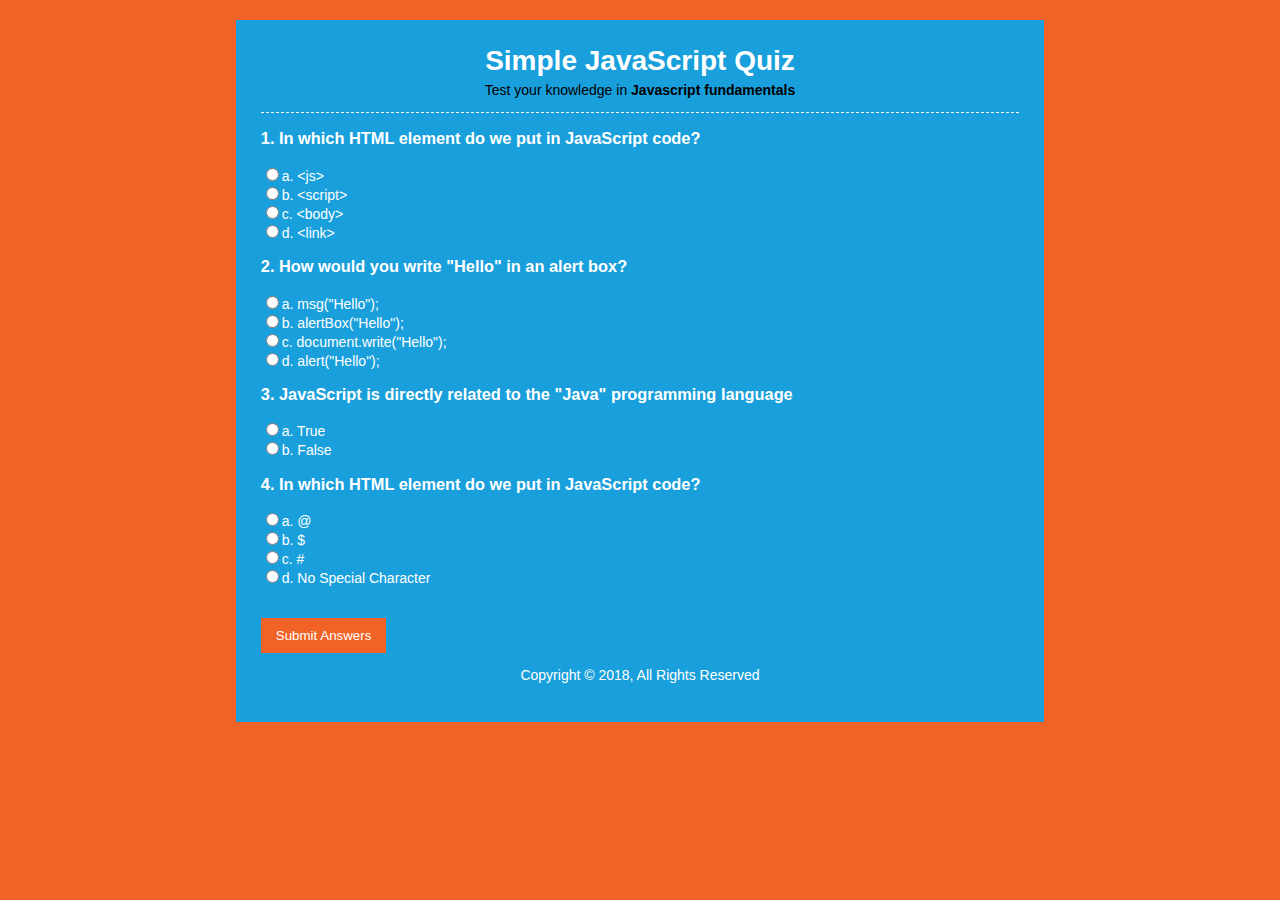
<file: Javascript Quiz/index.html>
<!DOCTYPE html>
<html>
<head> 
	<title>Simple Javascript</title>
	<link rel="stylesheet" href="css/style.css">
	<script src="js/script.js"></script>
</head>
<body>
	<div id="container">
		<header>
			<h1>Simple JavaScript Quiz</h1>
			<p>Test your knowledge in <strong>Javascript fundamentals</strong></p>

		</header>
<section>
	<div id="result"></div>
	<form name="quizForm" onsubmit="return submitAnswer()">
		<h3>1. In which HTML element do we put in JavaScript code?</h3>
		<input type="radio" name="q1" value="a" id="q1a">a. &lt;js&gt;<br>
		<input type="radio" name="q1" value="b" id="q1b">b. &lt;script&gt;<br>
		<input type="radio" name="q1" value="c" id="q1c">c. &lt;body&gt;<br>
		<input type="radio" name="q1" value="d" id="q1d">d. &ltlink&gt;<br>

		<h3>2. How would you write "Hello" in an alert box?</h3>
		<input type="radio" name="q2" value="a" id="q2a">a. msg("Hello");<br>
		<input type="radio" name="q2" value="b" id="q2b">b. alertBox("Hello");<br>
		<input type="radio" name="q2" value="c" id="q2c">c. document.write("Hello");<br>
		<input type="radio" name="q2" value="d" id="q2d">d. alert("Hello");<br>

		<h3>3. JavaScript is directly related to the "Java" programming language</h3>
		<input type="radio" name="q3" value="a" id="q3a">a. True<br>
		<input type="radio" name="q3" value="b" id="q3b">b. False<br>


		<h3>4. In which HTML element do we put in JavaScript code?</h3>
		<input type="radio" name="q4" value="a" id="q4a">a. @<br>
		<input type="radio" name="q4" value="b" id="q4b">b. $<br>
		<input type="radio" name="q4" value="c" id="q4c">c. #<br>
		<input type="radio" name="q4" value="d" id="q4d">d. No Special Character<br>
		<br><br>
		<input type="submit" value="Submit Answers">
	</form>
</section>
<footer><p>Copyright &copy; 2018, All Rights Reserved</footer>
	</div>
</body>
</html>
</file>
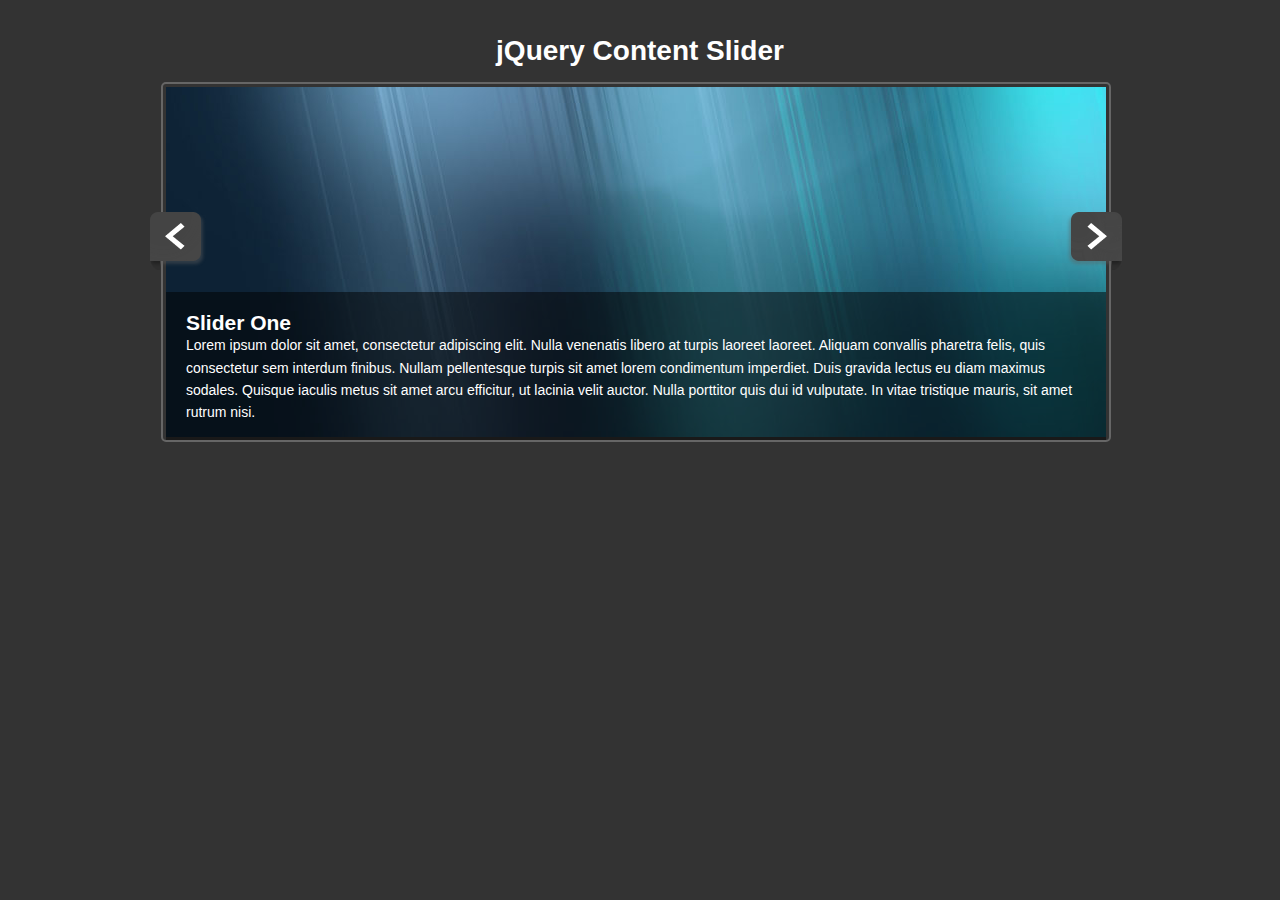
<file: Project 2 - Content Slider/index.html>
<!DOCTYPE html>
<html>

<head>
    <!-- Semantic HTM5 Mark up
		CSS positioning
		jQuery Selectors
		jQuery Methods
		fadeIn & fadeOut
		setInterval Function-->
    <title>JQuery Content Slider</title>
    <link rel="stylesheet" href="css/style.css">
    <script src="http://code.jquery.com/jquery-3.3.1.min.js" integrity="sha256-FgpCb/KJQlLNfOu91ta32o/NMZxltwRo8QtmkMRdAu8=" crossorigin="anonymous"></script>
    <script src="js/script.js"></script>
</head>

<body>
   <div id="container">
   	<header>
   		<h1>jQuery Content Slider</h1>
   	</header>
   	<img src="img/arrow-left.png" alt="Prev" id="prev">
	<div id="slider">
		<div class="slide active">
			<div class="slide-copy">
				<h2>Slider One</h2>
				<p>Lorem ipsum dolor sit amet, consectetur adipiscing elit. Nulla venenatis libero at turpis laoreet laoreet. Aliquam convallis pharetra felis, quis consectetur sem interdum finibus. Nullam pellentesque turpis sit amet lorem condimentum imperdiet. Duis gravida lectus eu diam maximus sodales. Quisque iaculis metus sit amet arcu efficitur, ut lacinia velit auctor. Nulla porttitor quis dui id vulputate. In vitae tristique mauris, sit amet rutrum nisi.</p>
			</div>
			<img src="img/slide1.jpg">
		</div>
		<div class="slide">
			<div class="slide-copy">
				<h2>Slider Two</h2>
				<p>Lorem ipsum dolor sit amet, consectetur adipiscing elit. Nulla venenatis libero at turpis laoreet laoreet. Aliquam convallis pharetra felis, quis consectetur sem interdum finibus. Nullam pellentesque turpis sit amet lorem condimentum imperdiet. Duis gravida lectus eu diam maximus sodales. Quisque iaculis metus sit amet arcu efficitur, ut lacinia velit auctor. Nulla porttitor quis dui id vulputate. In vitae tristique mauris, sit amet rutrum nisi.</p>
			</div>
			<img src="img/slide2.jpg">
		</div>
		<div class="slide">
			<div class="slide-copy">
				<h2>Slider Three</h2>
				<p>Lorem ipsum dolor sit amet, consectetur adipiscing elit. Nulla venenatis libero at turpis laoreet laoreet. Aliquam convallis pharetra felis, quis consectetur sem interdum finibus. Nullam pellentesque turpis sit amet lorem condimentum imperdiet. Duis gravida lectus eu diam maximus sodales. Quisque iaculis metus sit amet arcu efficitur, ut lacinia velit auctor. Nulla porttitor quis dui id vulputate. In vitae tristique mauris, sit amet rutrum nisi.</p>
			</div>
			<img src="img/slide3.jpg">
		</div>
		<div class="slide">
			<div class="slide-copy">
				<h2>Slider Four</h2>
				<p>Lorem ipsum dolor sit amet, consectetur adipiscing elit. Nulla venenatis libero at turpis laoreet laoreet. Aliquam convallis pharetra felis, quis consectetur sem interdum finibus. Nullam pellentesque turpis sit amet lorem condimentum imperdiet. Duis gravida lectus eu diam maximus sodales. Quisque iaculis metus sit amet arcu efficitur, ut lacinia velit auctor. Nulla porttitor quis dui id vulputate. In vitae tristique mauris, sit amet rutrum nisi.</p>
			</div>
			<img src="img/slide4.jpg">
		</div>
		<div class="slide">
			<div class="slide-copy">
				<h2>Slider Five</h2>
				<p>Lorem ipsum dolor sit amet, consectetur adipiscing elit. Nulla venenatis libero at turpis laoreet laoreet. Aliquam convallis pharetra felis, quis consectetur sem interdum finibus. Nullam pellentesque turpis sit amet lorem condimentum imperdiet. Duis gravida lectus eu diam maximus sodales. Quisque iaculis metus sit amet arcu efficitur, ut lacinia velit auctor. Nulla porttitor quis dui id vulputate. In vitae tristique mauris, sit amet rutrum nisi.</p>
			</div>
			<img src="img/slide5.jpg">
		</div>
	</div>
	<img src="img/arrow-right.png" alt="Next" id="next">
   </div>
</body>

</html>
</file>
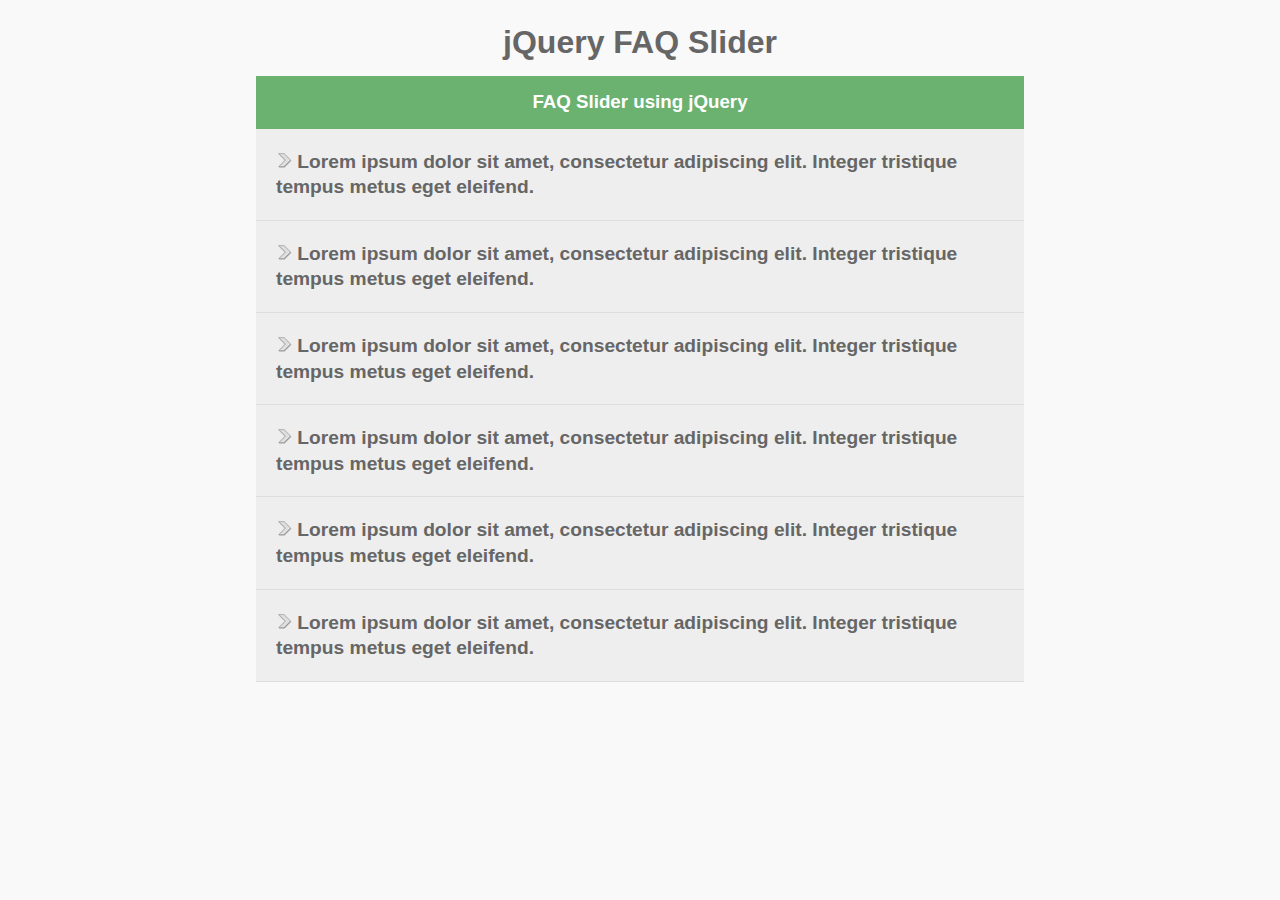
<file: Project 4 - FAQ Accordian Slider/index.html>
<!DOCTYPE html>
<html>

<head>
    <title>FAQ Slider</title>
    <link rel="stylesheet" href="css/style.css">
    <script src="http://code.jquery.com/jquery-3.3.1.min.js" integrity="sha256-FgpCb/KJQlLNfOu91ta32o/NMZxltwRo8QtmkMRdAu8=" crossorigin="anonymous"></script>
    <script src="js/script.js"></script>
</head>

<body>
    <div id="container">
        <h1>jQuery FAQ Slider</h1>
        <div class="title">
            <h3>FAQ Slider using jQuery</h3></div>
        <ul class="faq">
            <li class="q"><img src="img/arrow.png"> Lorem ipsum dolor sit amet, consectetur adipiscing elit. Integer tristique tempus metus eget eleifend. </li>
            <li class="a">Pellentesque viverra euismod enim sit amet ullamcorper</li>
            <li class="q"><img src="img/arrow.png"> Lorem ipsum dolor sit amet, consectetur adipiscing elit. Integer tristique tempus metus eget eleifend. </li>
            <li class="a">Pellentesque viverra euismod enim sit amet ullamcorper</li>
            <li class="q"><img src="img/arrow.png"> Lorem ipsum dolor sit amet, consectetur adipiscing elit. Integer tristique tempus metus eget eleifend. </li>
            <li class="a">Pellentesque viverra euismod enim sit amet ullamcorper</li>
            <li class="q"><img src="img/arrow.png"> Lorem ipsum dolor sit amet, consectetur adipiscing elit. Integer tristique tempus metus eget eleifend. </li>
            <li class="a">Pellentesque viverra euismod enim sit amet ullamcorper</li>
            <li class="q"><img src="img/arrow.png"> Lorem ipsum dolor sit amet, consectetur adipiscing elit. Integer tristique tempus metus eget eleifend. </li>
            <li class="a">Pellentesque viverra euismod enim sit amet ullamcorper</li>
            <li class="q"><img src="img/arrow.png"> Lorem ipsum dolor sit amet, consectetur adipiscing elit. Integer tristique tempus metus eget eleifend. </li>
            <li class="a">Pellentesque viverra euismod enim sit amet ullamcorper</li>
        </ul>
    </div>
</body>

</html>
</file>
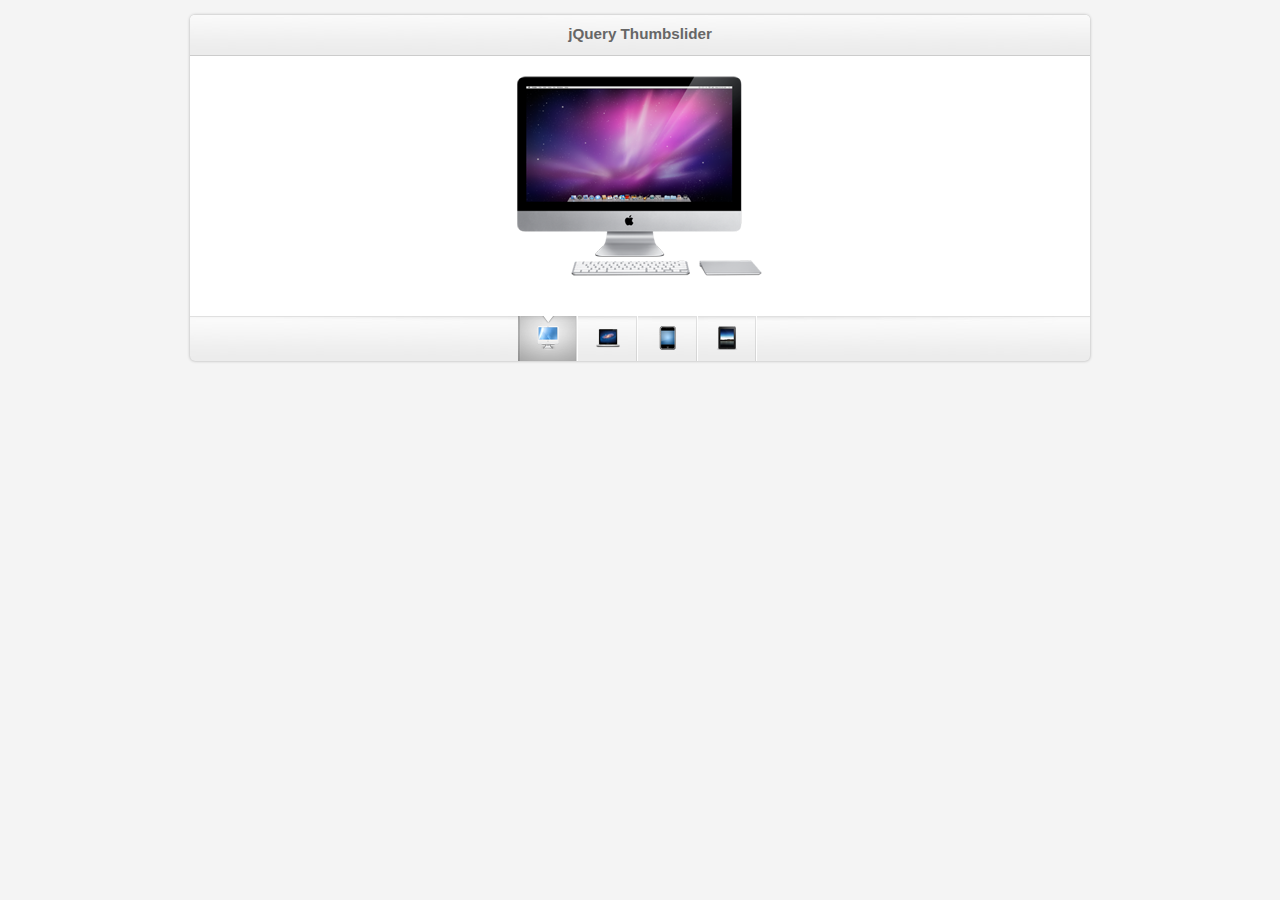
<file: Project 6 - Apple Style Thumbslider/index.html>
<!DOCTYPE html>
<html>

<head>
    <title>jQuery Thumbslider</title>
    <link rel="stylesheet" href="css/style.css">
    <script src="http://code.jquery.com/jquery-3.3.1.min.js" integrity="sha256-FgpCb/KJQlLNfOu91ta32o/NMZxltwRo8QtmkMRdAu8=" crossorigin="anonymous"></script>
    <script src="js/script.js"></script>
</head>

<body>
    <div id="container">
        <div id="slider">
            <header>
                <h3>jQuery Thumbslider</h3>
            </header>
            <div id="slides">
                <div class="slide"><img src="img/slides/device-imac.png" width="900" height="200"></img></div>
                <div class="slide"><img src="img/slides/device-macbook.png" width="900" height="200"></img></div>
                <div class="slide"><img src="img/slides/device-iphone.png" width="900" height="200"></img></div>
                <div class="slide"><img src="img/slides/device-ipad.png" width="900" height="200"></img></div>
            </div>

            <nav id="menu">
                <ul>
                    <li class="sep"></li>
                    <li class="product">
                        <a href=""><img src="img/slides/device-imac-thumb.png" alt="thumbnail"></img></a>
                    </li>
                    <li class="product">
                        <a href=""><img src="img/slides/device-macbook-thumb.png" alt="thumbnail"></img></a>
                    </li>
                    <li class="product">
                        <a href=""><img src="img/slides/device-iphone-thumb.png" alt="thumbnail"></img></a>
                    </li>
                    <li class="product">
                        <a href=""><img src="img/slides/device-ipad-thumb.png" alt="thumbnail"></img></a>
                    </li>
                </ul>
            </nav>
        </div>
    </div>
</body>

</html>
</file>
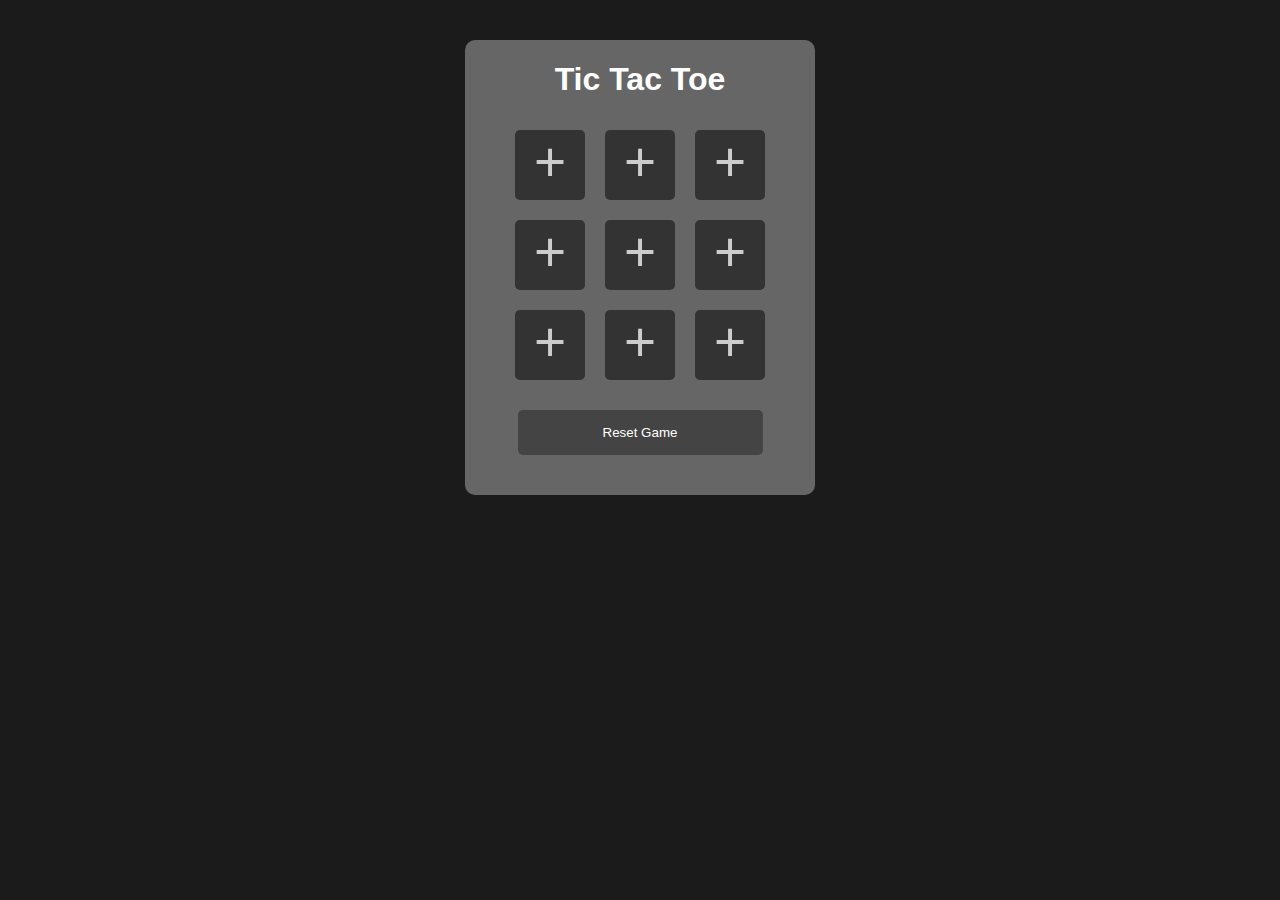
<file: Project 9 - Tic Tac Toe/index.html>
<!DOCTYPE html>
<html>

<head>
    <title>Tic Tac Toe</title>
    <link rel="stylesheet" href="css/style.css">
    <script src="http://code.jquery.com/jquery-3.3.1.min.js"></script>
    <script src="js/script.js"></script>
</head>

<body>
   <div id="container">
   	<header>
   		<h1>Tic Tac Toe</h1>
   	</header>
   	<ul id="board">
   		<li id="spot1">+</li>
   		<li id="spot2">+</li>
   		<li id="spot3">+</li>
   		<li id="spot4">+</li>
   		<li id="spot5">+</li>
   		<li id="spot6">+</li>
   		<li id="spot7">+</li>
   		<li id="spot8">+</li>
   		<li id="spot9">+</li>
   	</ul>

   <div class="clearfix">
   </div>
   <footer>
   	<button id="reset">Reset Game</button>
   </footer>
   </div>
</html>
</file>
<file: Javascript Quiz/css/style.css>
body {background: #f06226;
color:white;
font-family:'Arial', sans-serif;
font-size:14px;}

#container {
	width: 60%;
	background:  #199fdb;
	margin: 20px auto;
	overflow:  auto;
	padding: 25px;
}

header {
	text-align: center;
	border-bottom: #fff dashed 1px;
}

header h1 {
	margin: 0;
	padding: 0;

}

header p {
	padding:  0;
	margin-top: 5px;
	color:  #000;
}

section {
	min-height: 400px;
}

footer {
	text-align: center;
}

input[type="submit"]{
	background:  #f06226;
	border: 0;
	color: #fff;
	padding: 10px 15px;
	cursor: pointer;
}

#result h3{
	background: #f06226;
	padding:  10px;
	margin:  10px 0;
}

#result span {
	color: #000;
	font-weight: bold;
}
</file>
<file: Project 2 - Content Slider/css/style.css>
* {
	margin: 0;
	padding:  0;
}

body {
	font-family:  'Arial', sans-serif;
	font-size:  14px;
	color:  #fff;
	background:  #333;
	line-height:  1.6em;
}

a {
	color:  #fff;
	text-decoration: :none;
}

h1 {
	text-align: center;
	margin-bottom: 20px;
}

#container {
	width: 980px;
	margin: 40px auto;
	overflow: hidden;
}

#slider {
	width:  940px;
	height:  350px;
	position: relative;
	overflow: hidden;
	float: left;
	padding: 3px;
	border: #666 solid 2px;
	border-radius: 5px;
}

#slider img {
	width:  940px;
	height:  350px;
}

.slide {
	position:  absolute;
}

.slide-copy {
	position:  absolute;
	left: 0;
	bottom: 0;
	padding: 20px;
	background: #7f7f7f;
	background: rgba(0,0,0,.5);
}
#prev, #next {
	float: left;
	margin-top: 130px;
	cursor: pointer;
	position: relative;
	z-index: 100;
}

#prev {
	margin-right: -45px;
}

#next {
	margin-left:-45px;
}
</file>
<file: Project 4 - FAQ Accordian Slider/css/style.css>
* {
	margin: 0;
	padding: 0;
}

body {
	font-family: 'Tahoma',sans-serif;
	color: #666;
	font-size: 16px;
	background: #f9f9f9;
	line-height: 1.6em;
}

ul, li {
	list-style: none;
}

#container {
	width:  60%;
	margin:  30px auto;
	overflow:  auto;
}

h1 {
	text-align: center;
	margin-bottom: 20px;
}

.title{
	height: 40px;
	background: #6bb170;
	color: #fff;
	text-align: center;
	padding-top: 13px;
}

.faq li {
	padding: 20px;
}

.faq li.q {
	background: #eee;
	font-weight: bold;
	font-size: 120%;
	border-bottom: 1px #ddd solid;
	cursor: pointer;
}

.faq li.a {
	background: #ddd;
	display: none;
}

.rotate {
	transform:  rotate(90deg);
	-moz-transform:  rotate(90deg);
-webkit-transform:  rotate(90deg);



}
@media(max-width:800px) {
	#container {
		width: 90%;
	}
}
</file>
<file: Project 6 - Apple Style Thumbslider/css/style.css>
*{
	margin:0;
	padding:0;
}

body{
	color:#666;
	font-size:13px;
	background:#f4f4f4;
	font-family:"Arial", sans-serif;
}

#container{
	margin:15px auto;
	text-align:center;
	width:900px;
	position:relative;
}

a, a:visited{
	color:#0196e3;
	text-decoration:none;
	outline:none;
}

a:hover{
	text-decoration:underline;
}

p{
	padding-top:10px;
	text-align:center;
}

header{
	background:url(../img/panel.jpg) repeat-x bottom center #ffffff;
	height:30px;
	padding-top:10px;
	border-bottom:1px solid #ccc;
}

#slider{
	-moz-box-shadow:0 0 3px #aaaaaa;
	-webkit-box-shadow:0 0 3px #aaaaaa;
	box-shadow:0 0 3px #aaaaaa;
	
	-moz-border-radius:5px;
	-webkit-border-radius:5px;
	border-radius:5px;
	
	background:url(../img/panel.jpg) repeat-x bottom center #ffffff;
	width:900px;
	overflow:hidden;
}

#slides{
	height:240px;
	width:900px;
	overflow:hidden;
	padding-top:20px;
}

.slide{
	float:left !important;
}

#menu{
	height:45px;
}

#menu ul{
	margin:0;
	padding:0;
}

#menu li{
	width:60px;
	margin-left:-4px;
	display:inline-block;
	list-style:none;
	height:45px;
	overflow:hidden;
}

#menu li.active,#menu li.active:hover{
	background:url(../img/active_bg.png) no-repeat;
}

#menu li.active{
	cursor:default;
}

#menu .sep{
	width:2px;
	background:url(../img/seperator.png) no-repeat right;
	margin-right:-2px;
}

#menu li a{
	display:block;
	background:url(../img/seperator.png) no-repeat right;
	height:35px;
	padding-top:10px;
}

#menu a img{
	border:none;
}
</file>
<file: Project 9 - Tic Tac Toe/css/style.css>
body{
	background:#1c1b1b;
	color:#666;
	font-family:"Arial", sans-serif;
}

h1{
	text-align:center;
	color:#fff;
}

.clearfix{
	clear:both;
}

#container{
	width:350px;
	overflow:auto;
	margin:40px auto;
	background:#666;
	padding-bottom:40px;
	border-radius:10px;
}

#board li{
	float:left;
	margin:10px;
	height:70px;
	width:70px;
	font-size:55px;
	background:#333;
	color:#ccc;
	list-style:none;
	text-align:center;
	border-radius:5px;
}

#board li:hover,#reset:hover{
	cursor:pointer;
	background:#000;
}

#reset{
	border:0;
	background:#444;
	color:#fff;
	width:70%;
	padding:15px;
	border-radius:5px;
}

.o{
	color:green !important;
}

.x{
	color:red !important;
}

footer{
	display:block;
	text-align:center;
	padding-top:20px;
}
</file>
